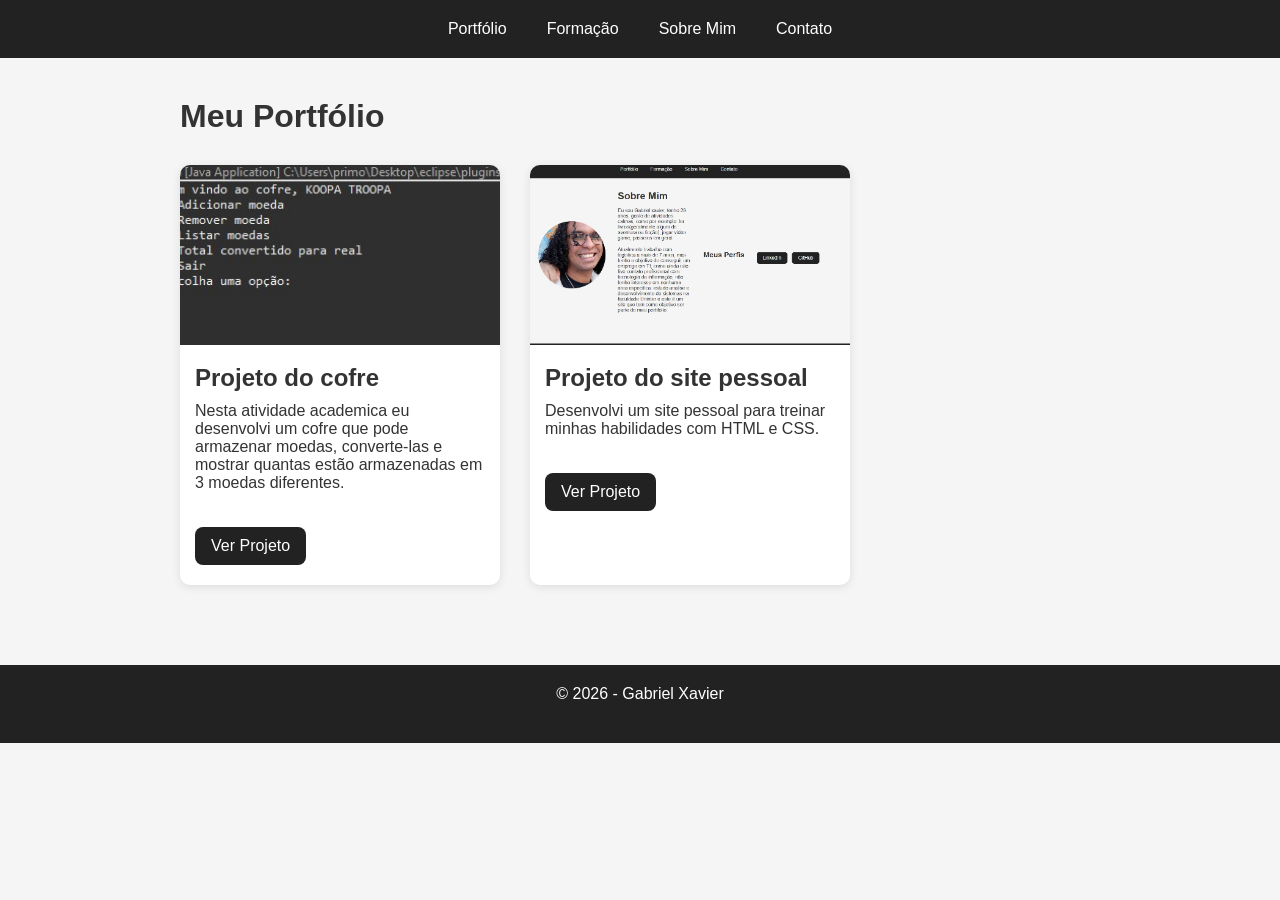
<file: index.html>
<!DOCTYPE html>
<html lang="pt-br">
<head>
<meta charset="UTF-8">
<meta name="viewport" content="width=device-width, initial-scale=1.0">
<title>Portfólio</title>
<link rel="stylesheet" href="./Css/style.css">
</head>

<body>

<header>
<nav>
<ul>
<li><a href="./index.html">Portfólio</a></li>
<li><a href="./formacao.html">Formação</a></li>
<li><a href="./sobre.html">Sobre Mim</a></li>
<li><a href="./contato.html">Contato</a></li>
</ul>
</nav>
</header>

<div class="container">

<h1>Meu Portfólio</h1>

<div class="portfolio">

<div class="projeto">

<img
src="./imagens/cofre.jpg"
alt="Projeto do cofre">

<h2>Projeto do cofre</h2>

<p>
Nesta atividade academica eu desenvolvi um cofre que pode armazenar moedas, converte-las e mostrar quantas estão armazenadas em 3 moedas diferentes.
</p>

<a href="https://github.com/gabrielxavii/Trabalho-cofre" target="_blank">
Ver Projeto
</a>

</div>


<div class="projeto">

<img
src="./imagens/site.jpg"
alt="Site pessoal">

<h2>Projeto do site pessoal</h2>

<p>
Desenvolvi um site pessoal para treinar minhas habilidades com HTML e CSS.
</p>

<a href="https://github.com/gabrielxavii/Trabalho-do-site-pessoal"
target="_blank">
Ver Projeto
</a>

</div>

</div>

</div>

<footer>
<p>© 2026 - Gabriel Xavier</p>
</footer>

</body>
</html>
</file>
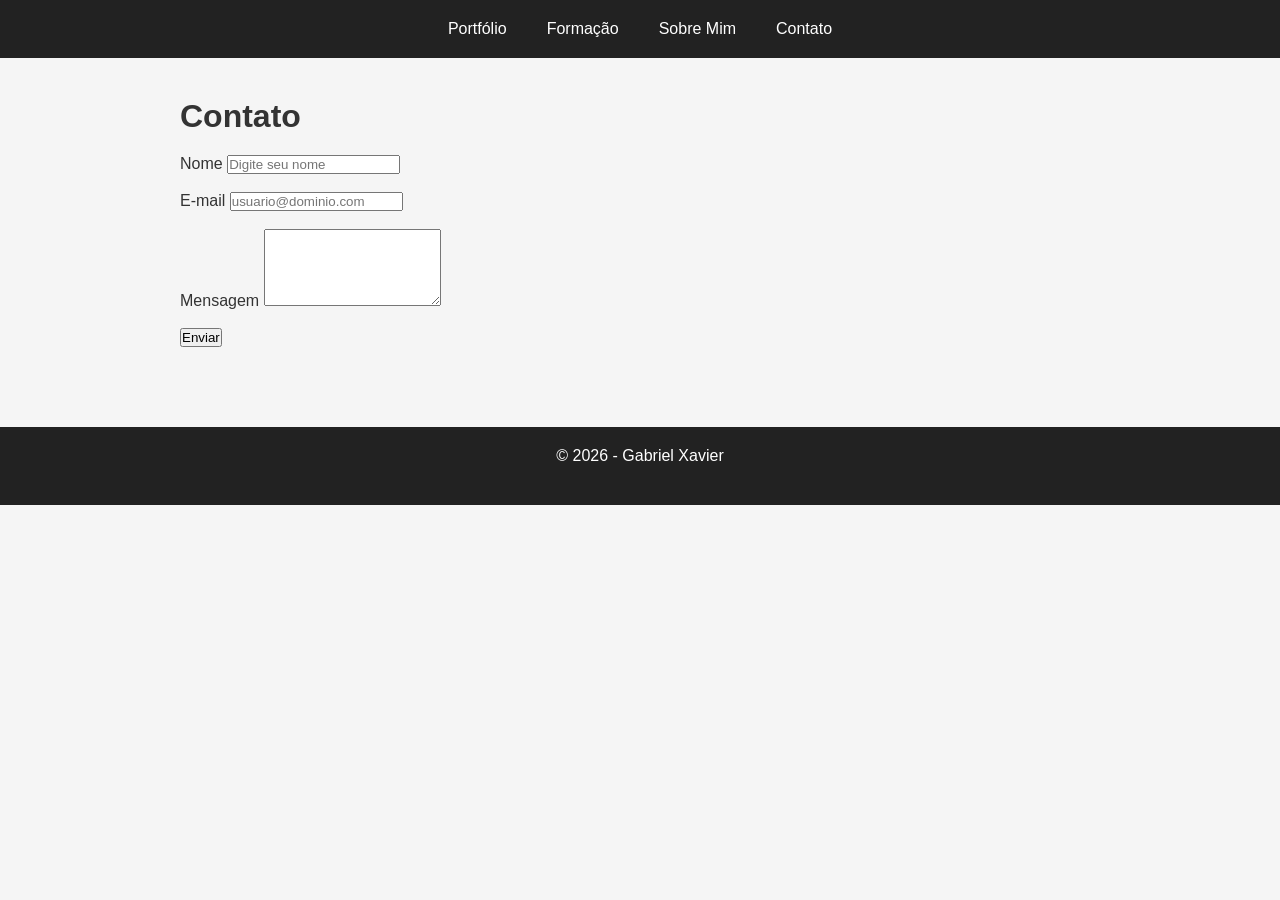
<file: contato.html>
<!DOCTYPE html>
<html lang="pt-br">

<head>
<meta charset="UTF-8">
<meta name="viewport" content="width=device-width, initial-scale=1.0">

<title>Contato</title>

<link rel="stylesheet" href="./Css/style.css">

</head>

<body>

<header>
<nav>
<ul>
<li><a href="./index.html">Portfólio</a></li>
<li><a href="./formacao.html">Formação</a></li>
<li><a href="./sobre.html">Sobre Mim</a></li>
<li><a href="./contato.html">Contato</a></li>
</ul>
</nav>
</header>

<div class="container">

<h1>Contato</h1>

<form id="formContato">

<label for="nome">Nome</label>
<input
type="text"
id="nome"
placeholder="Digite seu nome">

<br><br>

<label for="email">E-mail</label>
<input
type="email"
id="email"
placeholder="usuario@dominio.com">

<br><br>

<label for="mensagem">Mensagem</label>
<textarea
id="mensagem"
rows="5">
</textarea>

<br><br>

<button type="submit">
Enviar
</button>

</form>

</div>

<script src="./js/script.js"></script>

<footer>
<p>© 2026 - Gabriel Xavier</p>
</footer>

</body>
</html>
</file>
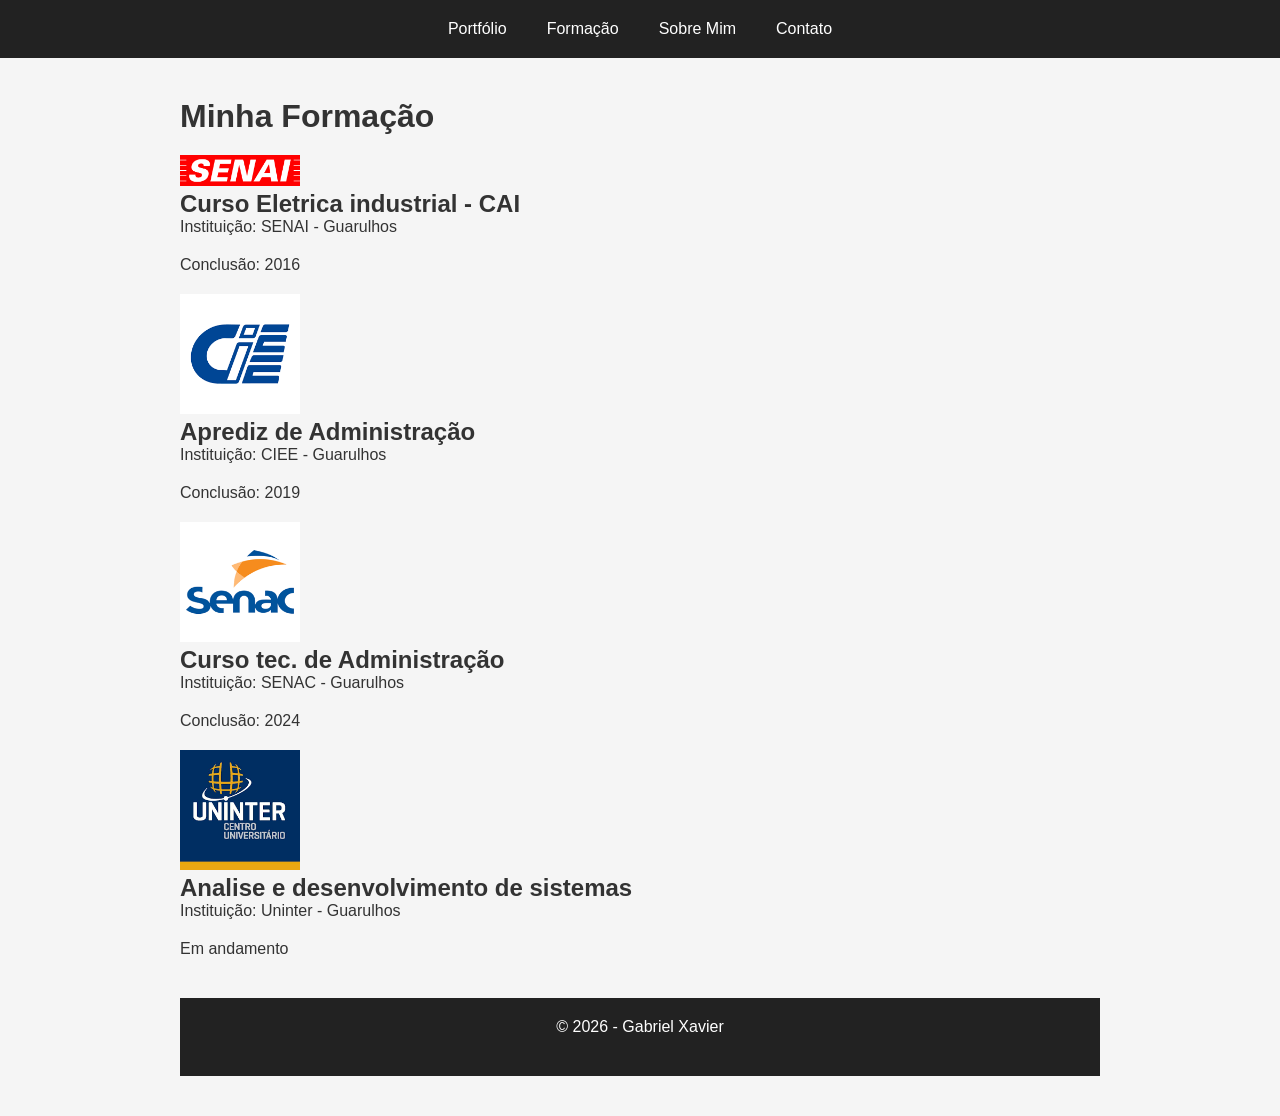
<file: formacao.html>
<!DOCTYPE html>
<html lang="pt-br">

<head>
<meta charset="UTF-8">
<meta name="viewport" content="width=device-width, initial-scale=1.0">

<title>Formação</title>

<link rel="stylesheet" href="./Css/style.css">

</head>

<body>

<header>
<nav>
<ul>
<li><a href="./index.html">Portfólio</a></li>
<li><a href="./formacao.html">Formação</a></li>
<li><a href="./sobre.html">Sobre Mim</a></li>
<li><a href="./contato.html">Contato</a></li>
</ul>
</nav>
</header>

<div class="container">

<h1>Minha Formação</h1>

<div class="formacao-grid">

<div class="curso">

<img
src="./imagens/SenaiLogo.png" width="120"
alt="Logo do Senai">

<h2>Curso Eletrica industrial - CAI</h2>

<p>Instituição: SENAI - Guarulhos</p>

<p>Conclusão: 2016</p>

</div>

<div class="curso">

<img
src="./imagens/CIEElog.png" width="120"
alt="Logo da CIEE">

<h2>Aprediz de Administração</h2>

<p>Instituição: CIEE - Guarulhos</p>

<p>Conclusão: 2019</p>

</div>

<div class="curso">

<img
src="./imagens/Senaclogo.png" width="120"
alt="Logo da SENAC">

<h2>Curso tec. de Administração</h2>

<p>Instituição: SENAC - Guarulhos</p>

<p>Conclusão: 2024</p>

</div>

<div class="curso">

<img
src="./imagens/UninterLogo.png" width="120"
alt="Logo da Uninter">

<h2>Analise e desenvolvimento de sistemas</h2>

<p>Instituição: Uninter - Guarulhos</p>

<p>Em andamento</p>

</div>

</div>

<footer>
<p>© 2026 - Gabriel Xavier</p>
</footer>

</body>

</html>
</file>
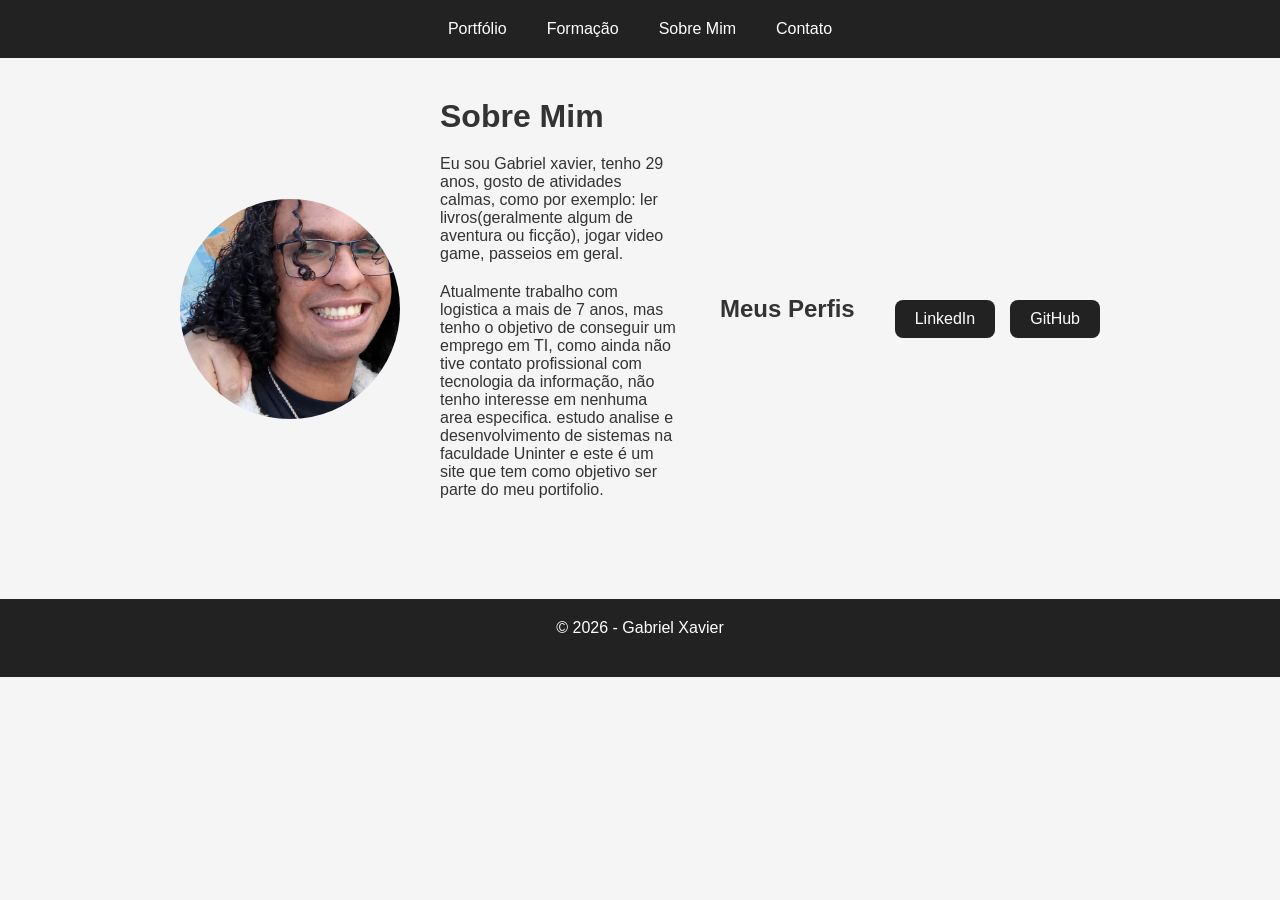
<file: sobre.html>
<!DOCTYPE html>
<html lang="pt-br">

<head>
<meta charset="UTF-8">
<meta name="viewport" content="width=device-width, initial-scale=1.0">

<title>Sobre Mim</title>

<link rel="stylesheet" href="./Css/style.css">

</head>

<body>

<header>
<nav>
<ul>
<li><a href="./index.html">Portfólio</a></li>
<li><a href="./formacao.html">Formação</a></li>
<li><a href="./sobre.html">Sobre Mim</a></li>
<li><a href="./contato.html">Contato</a></li>
</ul>
</nav>
</header>

<div class="container">

<div class="sobre">

<img
src="./imagens/minha foto.jpeg"
alt="Gabriel XAvier - EU"
class="foto-perfil">

<div class="texto">

<h1>Sobre Mim</h1>

<p>
Eu sou Gabriel xavier, tenho 29 anos, gosto de atividades calmas, como por exemplo: ler livros(geralmente algum de aventura ou ficção), jogar video game, passeios em geral.
</p>

<p>
Atualmente trabalho com logistica a mais de 7 anos, mas tenho o objetivo de conseguir um emprego em TI, como ainda não tive contato profissional com tecnologia da informação, não tenho interesse em nenhuma area especifica. estudo analise e desenvolvimento de sistemas na faculdade Uninter e este é um site que tem como objetivo ser parte do meu portifolio.
</p>

</div>
<h2>Meus Perfis</h2>

<div class="redes">

<a
href="https://www.linkedin.com/in/gabriel-xavier-da-costa-oliveira-9aa745165/"
target="_blank">

LinkedIn

</a>

<a
href="https://github.com/gabrielxavii"
target="_blank">

GitHub

</a>

</div>
</div>
</div>


<footer>
<p>© 2026 - Gabriel Xavier</p>
</footer>

</body>

</html>
</file>
<file: Css/style.css>
* {
    margin: 0;
    padding: 0;
    box-sizing: border-box;
    font-family: Arial, sans-serif;
}

body {
    background-color: #f5f5f5;
    color: #333;
}

header {
    background-color: #222;
    padding: 20px;
}

nav ul {
    display: flex;
    justify-content: center;
    list-style: none;
}

nav ul li {
    margin: 0 20px;
}

nav a {
    color: white;
    text-decoration: none;
}

nav a:hover {
    color: #4da6ff;
}

.container {
    max-width: 1000px;
    margin: auto;
    padding: 40px;
}

h1 {
    margin-bottom: 20px;
}

footer {
    text-align: center;
    padding: 20px;
    background-color: #222;
    color: white;
    margin-top: 40px;
}
.sobre {
    display: flex;

    align-items: center;

    gap: 40px;

    flex-wrap: wrap;
}

.foto-perfil {
    width: 220px;

    height: 220px;

    object-fit: cover;

    border-radius: 50%;
}

.texto {
    flex: 1;
}
p {
    margin-bottom: 20px;
}
.redes {
    margin-top: 20px;

    display: flex;

    gap: 15px;

    flex-wrap: wrap;
}

.redes a {
    text-decoration: none;

    background-color: #222;

    color: white;

    padding: 10px 20px;

    border-radius: 8px;

    transition: 0.3s;
}

.redes a:hover {
    background-color: #4da6ff;
}
.portfolio {
    display: flex;

    gap: 30px;

    flex-wrap: wrap;

    margin-top: 30px;
}

.projeto {
    width: 320px;

    background: white;

    border-radius: 10px;

    overflow: hidden;

    box-shadow: 0 2px 10px rgba(0,0,0,0.1);
}

.projeto img {
    width: 100%;

    height: 180px;

    object-fit: cover;
}

.projeto h2 {
    padding: 15px 15px 10px;
}

.projeto p {
    padding: 0 15px 15px;
}

.projeto a {
    display: inline-block;

    margin: 0 15px 20px;

    text-decoration: none;

    background: #222;

    color: white;

    padding: 10px 16px;

    border-radius: 8px;
}

.projeto a:hover {
    background: #4da6ff;
}
</file>
